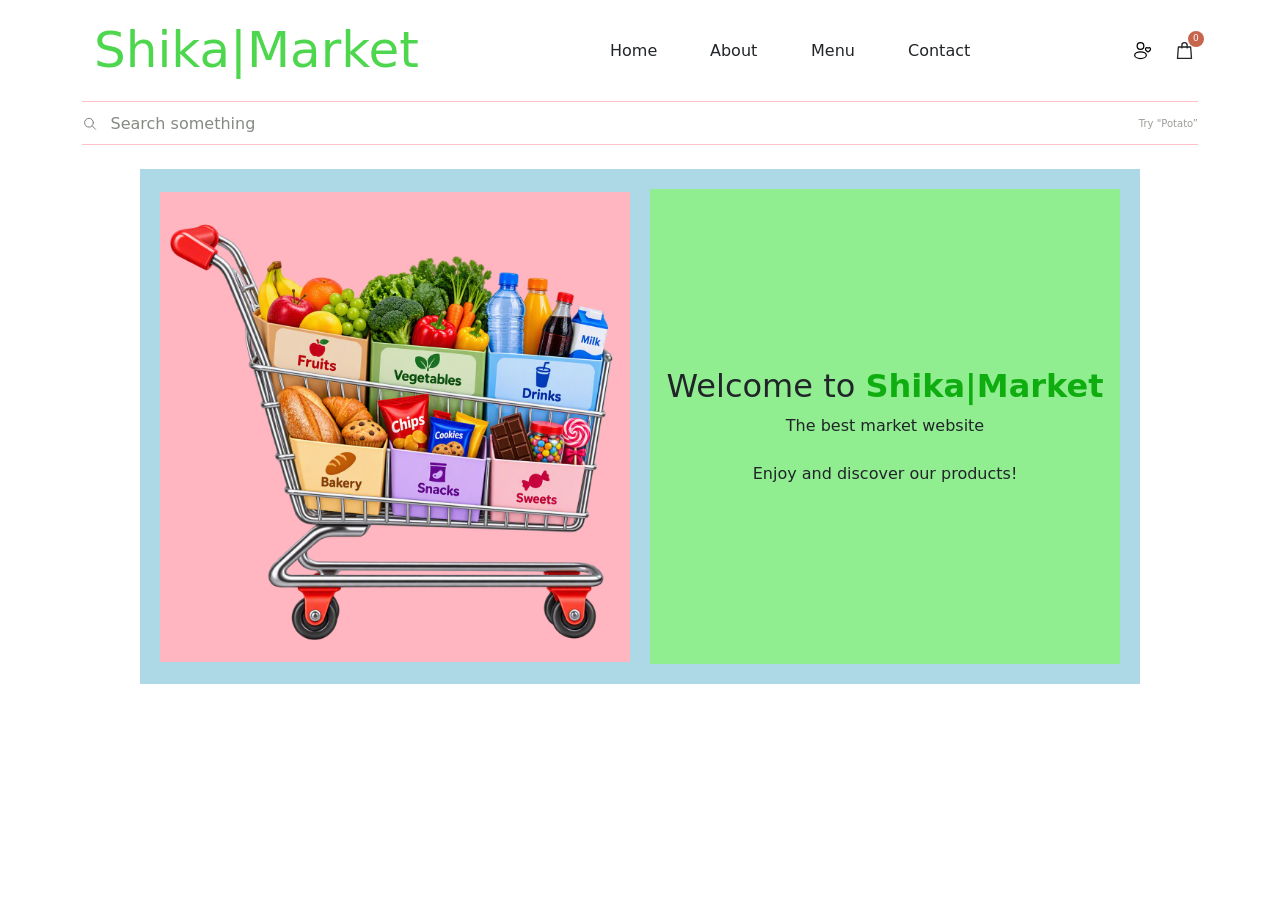
<file: index.html>
<!doctype html>
<html lang="en">
  <head>
    <meta charset="UTF-8" />
    <meta name="viewport" content="width=device-width, initial-scale=1.0" />
    <title>Shika|Market</title>
    <link rel="stylesheet" href="src/CSS/main.css" />
    <link
      href="https://cdn.jsdelivr.net/npm/bootstrap@5.3.8/dist/css/bootstrap.min.css"
      rel="stylesheet"
      integrity="sha384-sRIl4kxILFvY47J16cr9ZwB07vP4J8+LH7qKQnuqkuIAvNWLzeN8tE5YBujZqJLB"
      crossorigin="anonymous"
    />

  </head>
  <body>
    <head>
      <div class="container-xl">
        <nav
          class="navbar navbar-expand-lg site-nav"
          aria-label="Main navigation"
        >
          <a
            class="navbar-brand wordmark"
            href="index.html"
            aria-label=" Market home"
            ><spa class="container" style="font-size: 50px; color: rgb(78, 215, 78);">Shika|Market</spa   n></a
          >
          <button
            class="navbar-toggler"
            type="button"
            data-bs-toggle="collapse"
            data-bs-target="#mainNav"
            aria-controls="#mainNav"
            aria-expanded="false"
            aria-label="Toggle navigation"
          >
          <!-- aria-expaned="false" effect to three line -->
            <span class="navbar-toggler-icon"></span>
          </button>
          <div class="collapse navbar-collapse" id="mainNav">
            <ul class="navbar-nav mx-lg-auto nav-links">
              <li class="nav-item">
                <a class=" btn" href="index.html">Home</a>
              </li>
              <li class="nav-item">
                <a class=" btn" href="src/HTML/about.html">About</a>
              </li>
              <li class="nav-item">
                <a class="btn" href="src/HTML/menu.html">Menu</a>
              </li>
              <li class="nav-item">
                <a class="btn" href="src/HTML/contact.html">Contact</a>
              </li>
            </ul>
            <!-- User and cart -->
            <div class="nav-actions">
              
              <a
                class="icon-button account-link"
                href="src/HTML/user.html"
                aria-label="Your account"
              >
                <img src="src/img/user.svg" alt="">
              </a>
              <a
                class="bag-link"
                href="src/HTML/cart.html"
                aria-label="Shopping bag, 0 items"
              >
                <svg viewBox="0 0 24 24" aria-hidden="true">
                  <path d="M5 8h14l1 13H4L5 8Z"></path>
                  <path d="M9 9V6a3 3 0 0 1 6 0v3"></path>
                </svg>
                <span class="bag-count">0</span>
              </a>
            </div>
          </div>
        </nav>

        <form
          class="search-row"
          role="search"
          onsubmit="
            event.preventDefault(); //dont refresh the page
            document
              .getElementById('new-arrivals')
              .scrollIntoView({ behavior: 'smooth' });
          "
        >
          <label class="visually-hidden" for="marketSearch"
            >Search the shop</label
          >
          <svg viewBox="0 0 24 24" aria-hidden="true">
            <circle cx="10.8" cy="10.8" r="6.8"></circle>
            <path d="m16 16 5 5"></path>
          </svg>
          <input
            id="marketSearch"
            type="search"
            placeholder="Search something"
          />
          <span class="search-hint">Try "Potato”</span>
        </form>
      </div>
    </head>
    <br>
    <main class="container">
      <div class="home">
        <div class="image">
          <img src="src/img/homepage.png" alt="">
        </div>
        <div class="content">
          <h2>Welcome to <strong style="color: rgb(16, 173, 16);">Shika|Market</strong></h2>
          <span>The best market website</span><br>
          <span>Enjoy and discover our products!</span>
        </div>
      </div>
    </main>
  

    <script
      src="https://cdn.jsdelivr.net/npm/bootstrap@5.3.8/dist/js/bootstrap.bundle.min.js"
      integrity="sha384-FKyoEForCGlyvwx9Hj09JcYn3nv7wiPVlz7YYwJrWVcXK/BmnVDxM+D2scQbITxI"
      crossorigin="anonymous"
    ></script>
  </body>
</html>
</file>
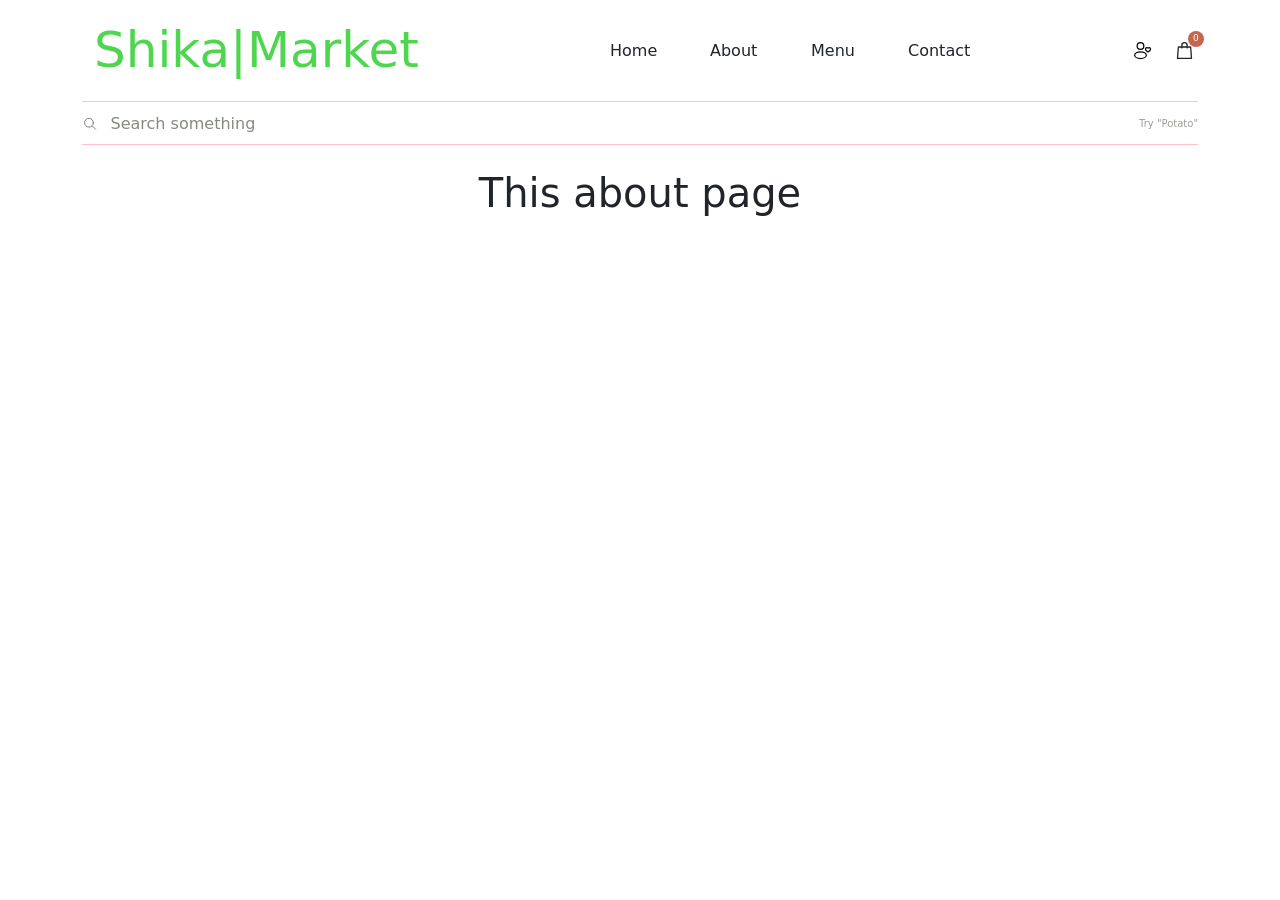
<file: src/HTML/about.html>
<!doctype html>
<html lang="en">
  <head>
    <meta charset="UTF-8" />
    <meta name="viewport" content="width=device-width, initial-scale=1.0" />
    <title>Shika|Market</title>
    <link rel="stylesheet" href="../CSS/about.css" />
    <link
      href="https://cdn.jsdelivr.net/npm/bootstrap@5.3.8/dist/css/bootstrap.min.css"
      rel="stylesheet"
      integrity="sha384-sRIl4kxILFvY47J16cr9ZwB07vP4J8+LH7qKQnuqkuIAvNWLzeN8tE5YBujZqJLB"
      crossorigin="anonymous"
    />

  </head>
  <body>
    <head>
      <div class="container-xl">
        <nav
          class="navbar navbar-expand-lg site-nav"
          aria-label="Main navigation"
        >
          <a
            class="navbar-brand wordmark"
            href="../../index.html"
            aria-label="Market home"
          >
            <span class="container" style="font-size: 50px; color: rgb(78, 215, 78);">Shika|Market</span>
          </a>
          <button
            class="navbar-toggler"
            type="button"
            data-bs-toggle="collapse"
            data-bs-target="#mainNav"
            aria-controls="#mainNav"
            aria-expanded="false"
            aria-label="Toggle navigation"
          >
          <!-- aria-expaned="false" effect to three line -->
            <span class="navbar-toggler-icon"></span>
          </button>
          <div class="collapse navbar-collapse" id="mainNav">
            <ul class="navbar-nav mx-lg-auto nav-links">
              <li class="nav-item">
                <a class=" btn" href="../../index.html">Home</a>
              </li>
              <li class="nav-item">
                <a class=" btn" href="">About</a>
              </li>
              <li class="nav-item">
                <a class="btn" href="../HTML/menu.html">Menu</a>
              </li>
              <li class="nav-item">
                <a class="btn" href="../HTML/contact.html">Contact</a>
              </li>
            </ul>
            <!-- User and cart -->
            <div class="nav-actions">
              
              <a
                class="icon-button account-link"
                href="../HTML/user.html"
                aria-label="Your account"
              >
                <img src="../img/user.svg" alt="">
              </a>
              <a
                class="bag-link"
                href="../HTML/cart.html"
                aria-label="Shopping bag, 0 items"
              >
                <svg viewBox="0 0 24 24" aria-hidden="true">
                  <path d="M5 8h14l1 13H4L5 8Z"></path>
                  <path d="M9 9V6a3 3 0 0 1 6 0v3"></path>
                </svg>
                <span class="bag-count">0</span>
              </a>
            </div>
          </div>
        </nav>

        <form
          class="search-row"
          role="search"
          onsubmit="
            event.preventDefault(); //dont refresh the page
            document
              .getElementById('new-arrivals')
              .scrollIntoView({ behavior: 'smooth' });
          "
        >
          <label class="visually-hidden" for="marketSearch"
            >Search the shop</label
          >
          <svg viewBox="0 0 24 24" aria-hidden="true">
            <circle cx="10.8" cy="10.8" r="6.8"></circle>
            <path d="m16 16 5 5"></path>
          </svg>
          <input
            id="marketSearch"
            type="search"
            placeholder="Search something"
          />
          <span class="search-hint">Try "Potato"</span>
        </form>
      </div>
    </head>
    <br>
    <main class="container">
      <center>
        <h1>This about page</h1>
      </center>
    </main>
  

    <script
      src="https://cdn.jsdelivr.net/npm/bootstrap@5.3.8/dist/js/bootstrap.bundle.min.js"
      integrity="sha384-FKyoEForCGlyvwx9Hj09JcYn3nv7wiPVlz7YYwJrWVcXK/BmnVDxM+D2scQbITxI"
      crossorigin="anonymous"
    ></script>
  </body>
</html>
</file>
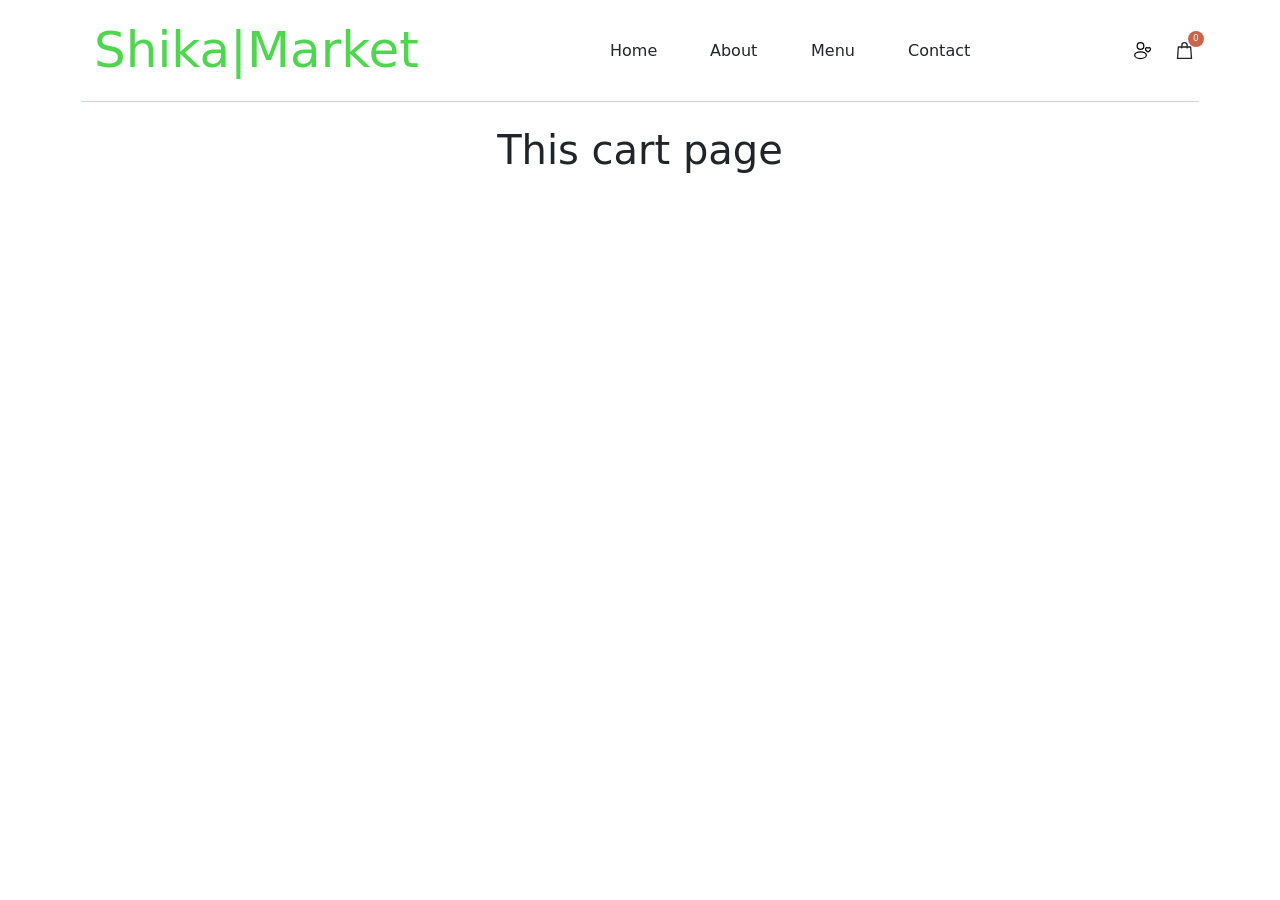
<file: src/HTML/cart.html>
<!doctype html>
<html lang="en">
  <head>
    <meta charset="UTF-8" />
    <meta name="viewport" content="width=device-width, initial-scale=1.0" />
    <title>Shika|Market</title>
    <link rel="stylesheet" href="../CSS/cart.css" />
    <link
      href="https://cdn.jsdelivr.net/npm/bootstrap@5.3.8/dist/css/bootstrap.min.css"
      rel="stylesheet"
      integrity="sha384-sRIl4kxILFvY47J16cr9ZwB07vP4J8+LH7qKQnuqkuIAvNWLzeN8tE5YBujZqJLB"
      crossorigin="anonymous"
    />

  </head>
  <body>
    <head>
      <div class="container-xl">
        <nav
          class="navbar navbar-expand-lg site-nav"
          aria-label="Main navigation"
        >
          <a
            class="navbar-brand wordmark"
            href="../../index.html"
            aria-label="Market home"
          >
            <span class="container" style="font-size: 50px; color: rgb(78, 215, 78);">Shika|Market</span>
          </a>
          <button
            class="navbar-toggler"
            type="button"
            data-bs-toggle="collapse"
            data-bs-target="#mainNav"
            aria-controls="#mainNav"
            aria-expanded="false"
            aria-label="Toggle navigation"
          >
          <!-- aria-expaned="false" effect to three line -->
            <span class="navbar-toggler-icon"></span>
          </button>
          <div class="collapse navbar-collapse" id="mainNav">
            <ul class="navbar-nav mx-lg-auto nav-links">
              <li class="nav-item">
                <a class=" btn" href="../../index.html">Home</a>
              </li>
              <li class="nav-item">
                <a class=" btn" href="../HTML/about.html">About</a>
              </li>
              <li class="nav-item">
                <a class="btn" href="../HTML/menu.html">Menu</a>
              </li>
              <li class="nav-item">
                <a class="btn" href="../HTML/contact.html">Contact</a>
              </li>
            </ul>
            <!-- User and cart -->
            <div class="nav-actions">
              
              <a
                class="icon-button account-link"
                href="../HTML/user.html"
                aria-label="Your account"
              >
                <img src="../img/user.svg" alt="">
              </a>
              <a
                class="bag-link"
                href="#new-arrivals"
                aria-label="Shopping bag, 0 items"
              >
                <svg viewBox="0 0 24 24" aria-hidden="true">
                  <path d="M5 8h14l1 13H4L5 8Z"></path>
                  <path d="M9 9V6a3 3 0 0 1 6 0v3"></path>
                </svg>
                <span class="bag-count">0</span>
              </a>
            </div>
          </div>
        </nav>

        
      </div>
    </head>
    <br>
    <main class="container">
      <center>
        <h1>This cart page</h1>
      </center>
    </main>
  

    <script
      src="https://cdn.jsdelivr.net/npm/bootstrap@5.3.8/dist/js/bootstrap.bundle.min.js"
      integrity="sha384-FKyoEForCGlyvwx9Hj09JcYn3nv7wiPVlz7YYwJrWVcXK/BmnVDxM+D2scQbITxI"
      crossorigin="anonymous"
    ></script>
  </body>
</html>
</file>
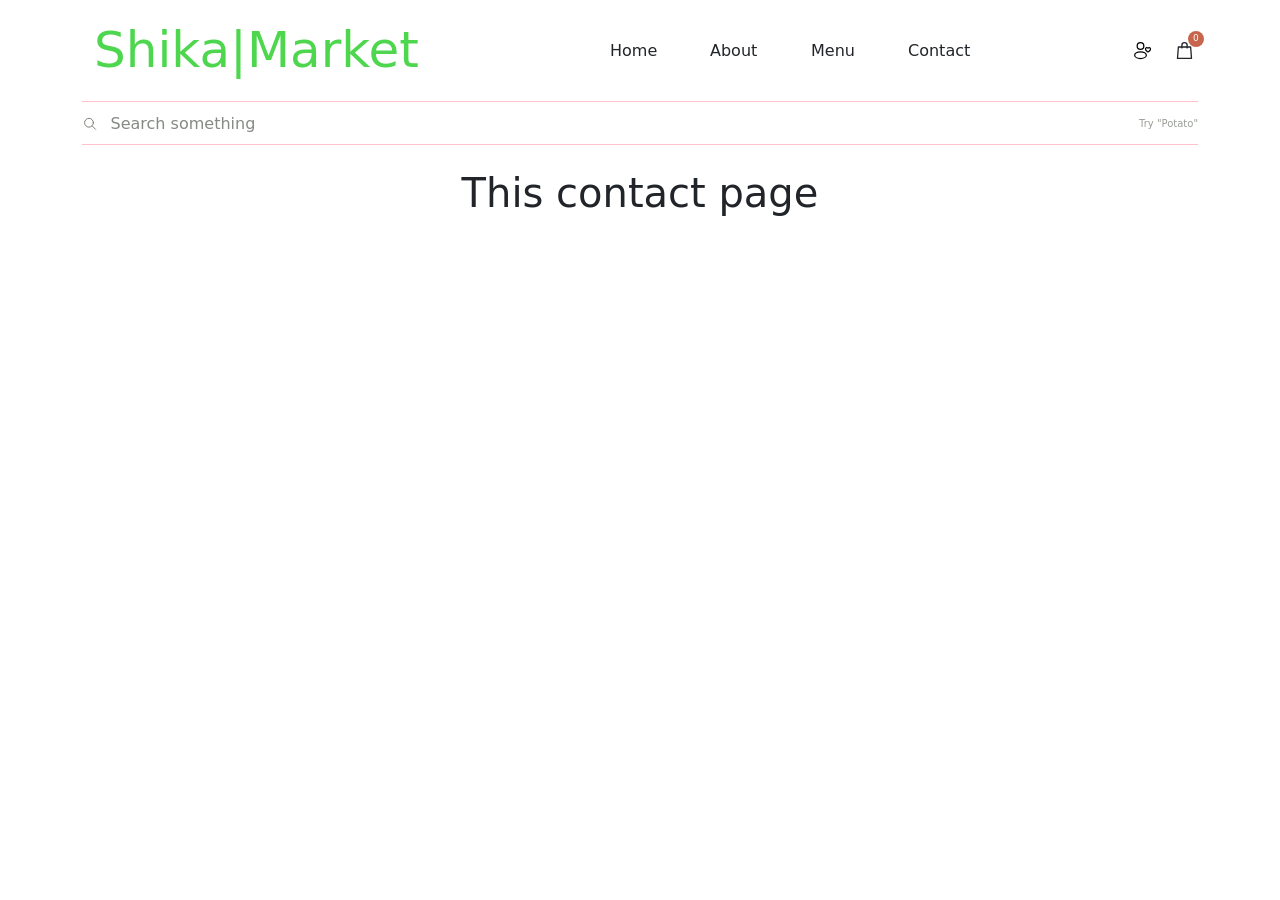
<file: src/HTML/contact.html>
<!doctype html>
<html lang="en">
  <head>
    <meta charset="UTF-8" />
    <meta name="viewport" content="width=device-width, initial-scale=1.0" />
    <title>Shika|Market</title>
    <link rel="stylesheet" href="../CSS/contact.css" />
    <link
      href="https://cdn.jsdelivr.net/npm/bootstrap@5.3.8/dist/css/bootstrap.min.css"
      rel="stylesheet"
      integrity="sha384-sRIl4kxILFvY47J16cr9ZwB07vP4J8+LH7qKQnuqkuIAvNWLzeN8tE5YBujZqJLB"
      crossorigin="anonymous"
    />

  </head>
  <body>
    <head>
      <div class="container-xl">
        <nav
          class="navbar navbar-expand-lg site-nav"
          aria-label="Main navigation"
        >
          <a
            class="navbar-brand wordmark"
            href="../../index.html"
            aria-label="Market home"
          >
            <span class="container" style="font-size: 50px; color: rgb(78, 215, 78);">Shika|Market</span>
          </a>
          <button
            class="navbar-toggler"
            type="button"
            data-bs-toggle="collapse"
            data-bs-target="#mainNav"
            aria-controls="#mainNav"
            aria-expanded="false"
            aria-label="Toggle navigation"
          >
          <!-- aria-expaned="false" effect to three line -->
            <span class="navbar-toggler-icon"></span>
          </button>
          <div class="collapse navbar-collapse" id="mainNav">
            <ul class="navbar-nav mx-lg-auto nav-links">
              <li class="nav-item">
                <a class=" btn" href="../../index.html">Home</a>
              </li>
              <li class="nav-item">
                <a class=" btn" href="../HTML/about.html">About</a>
              </li>
              <li class="nav-item">
                <a class="btn" href="../HTML/menu.html">Menu</a>
              </li>
              <li class="nav-item">
                <a class="btn" href="">Contact</a>
              </li>
            </ul>
            <!-- User and cart -->
            <div class="nav-actions">
              
              <a
                class="icon-button account-link"
                href="../HTML/user.html"
                aria-label="Your account"
              >
                <img src="../img/user.svg" alt="">
              </a>
              <a
                class="bag-link"
                href="../HTML/cart.html"
                aria-label="Shopping bag, 0 items"
              >
                <svg viewBox="0 0 24 24" aria-hidden="true">
                  <path d="M5 8h14l1 13H4L5 8Z"></path>
                  <path d="M9 9V6a3 3 0 0 1 6 0v3"></path>
                </svg>
                <span class="bag-count">0</span>
              </a>
            </div>
          </div>
        </nav>

        <form
          class="search-row"
          role="search"
          onsubmit="
            event.preventDefault(); //dont refresh the page
            document
              .getElementById('new-arrivals')
              .scrollIntoView({ behavior: 'smooth' });
          "
        >
          <label class="visually-hidden" for="marketSearch"
            >Search the shop</label
          >
          <svg viewBox="0 0 24 24" aria-hidden="true">
            <circle cx="10.8" cy="10.8" r="6.8"></circle>
            <path d="m16 16 5 5"></path>
          </svg>
          <input
            id="marketSearch"
            type="search"
            placeholder="Search something"
          />
          <span class="search-hint">Try "Potato"</span>
        </form>
      </div>
    </head>
    <br>
    <main class="container">
      <center>
        <h1>This contact page</h1>
      </center>
    </main>
  

    <script
      src="https://cdn.jsdelivr.net/npm/bootstrap@5.3.8/dist/js/bootstrap.bundle.min.js"
      integrity="sha384-FKyoEForCGlyvwx9Hj09JcYn3nv7wiPVlz7YYwJrWVcXK/BmnVDxM+D2scQbITxI"
      crossorigin="anonymous"
    ></script>
  </body>
</html>
</file>
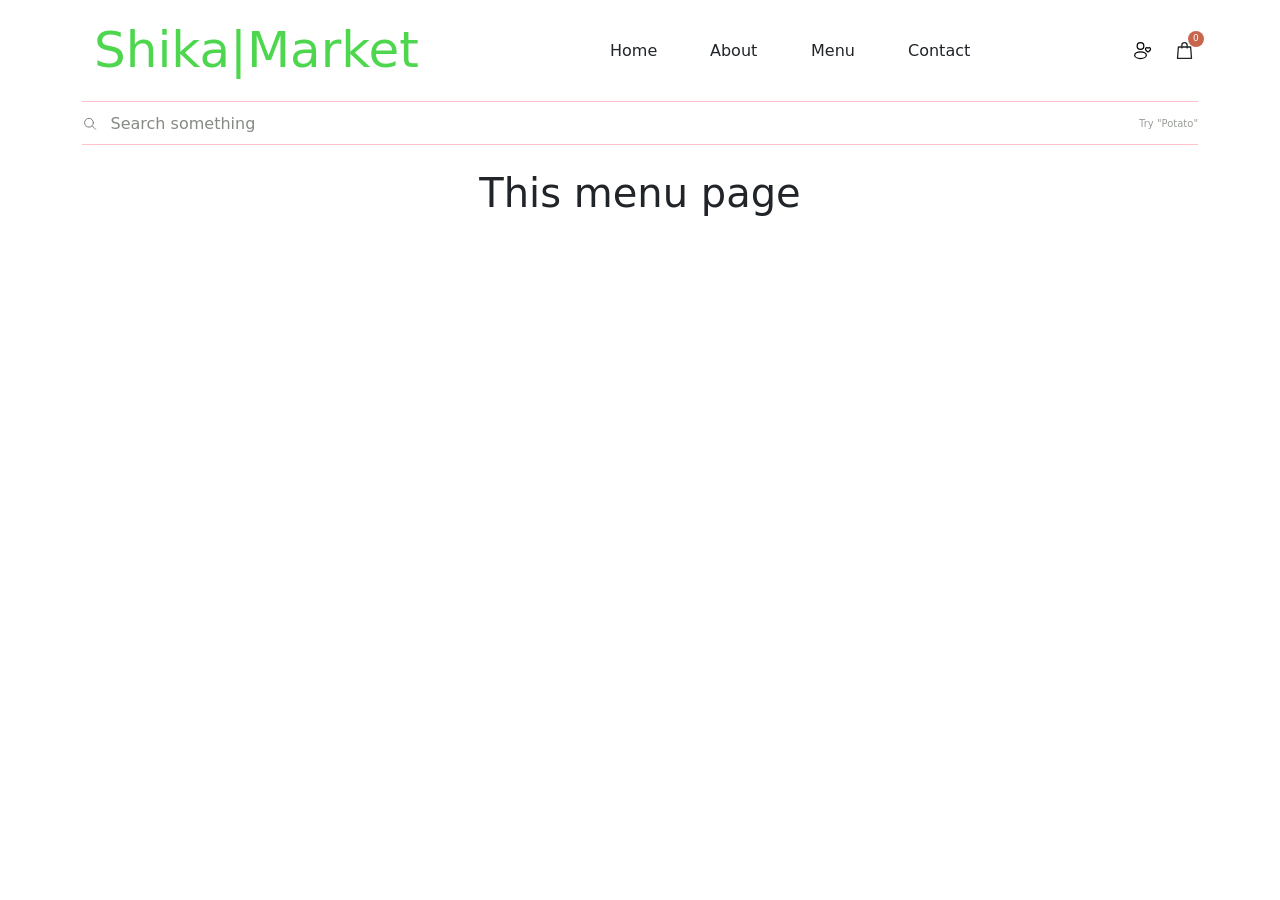
<file: src/HTML/menu.html>
<!doctype html>
<html lang="en">
  <head>
    <meta charset="UTF-8" />
    <meta name="viewport" content="width=device-width, initial-scale=1.0" />
    <title>Shika|Market</title>
    <link rel="stylesheet" href="../CSS/menu.css" />
    <link
      href="https://cdn.jsdelivr.net/npm/bootstrap@5.3.8/dist/css/bootstrap.min.css"
      rel="stylesheet"
      integrity="sha384-sRIl4kxILFvY47J16cr9ZwB07vP4J8+LH7qKQnuqkuIAvNWLzeN8tE5YBujZqJLB"
      crossorigin="anonymous"
    />

  </head>
  <body>
    <head>
      <div class="container-xl">
        <nav
          class="navbar navbar-expand-lg site-nav"
          aria-label="Main navigation"
        >
          <a
            class="navbar-brand wordmark"
            href="../../index.html"
            aria-label="Market home"
          >
            <span class="container" style="font-size: 50px; color: rgb(78, 215, 78);">Shika|Market</span>
          </a>
          <button
            class="navbar-toggler"
            type="button"
            data-bs-toggle="collapse"
            data-bs-target="#mainNav"
            aria-controls="#mainNav"
            aria-expanded="false"
            aria-label="Toggle navigation"
          >
          <!-- aria-expaned="false" effect to three line -->
            <span class="navbar-toggler-icon"></span>
          </button>
          <div class="collapse navbar-collapse" id="mainNav">
            <ul class="navbar-nav mx-lg-auto nav-links">
              <li class="nav-item">
                <a class=" btn" href="../../index.html">Home</a>
              </li>
              <li class="nav-item">
                <a class=" btn" href="../HTML/about.html">About</a>
              </li>
              <li class="nav-item">
                <a class="btn" href="">Menu</a>
              </li>
              <li class="nav-item">
                <a class="btn" href="../HTML/contact.html">Contact</a>
              </li>
            </ul>
            <!-- User and cart -->
            <div class="nav-actions">
              
              <a
                class="icon-button account-link"
                href="../HTML/user.html"
                aria-label="Your account"
              >
                <img src="../img/user.svg" alt="">
              </a>
              <a
                class="bag-link"
                href="../HTML/cart.html"
                aria-label="Shopping bag, 0 items"
              >
                <svg viewBox="0 0 24 24" aria-hidden="true">
                  <path d="M5 8h14l1 13H4L5 8Z"></path>
                  <path d="M9 9V6a3 3 0 0 1 6 0v3"></path>
                </svg>
                <span class="bag-count">0</span>
              </a>
            </div>
          </div>
        </nav>

        <form
          class="search-row"
          role="search"
          onsubmit="
            event.preventDefault(); //dont refresh the page
            document
              .getElementById('new-arrivals')
              .scrollIntoView({ behavior: 'smooth' });
          "
        >
          <label class="visually-hidden" for="marketSearch"
            >Search the shop</label
          >
          <svg viewBox="0 0 24 24" aria-hidden="true">
            <circle cx="10.8" cy="10.8" r="6.8"></circle>
            <path d="m16 16 5 5"></path>
          </svg>
          <input
            id="marketSearch"
            type="search"
            placeholder="Search something"
          />
          <span class="search-hint">Try "Potato"</span>
        </form>
      </div>
    </head>
    <br>
    <main class="container">
      <center>
        <h1>This menu page</h1>
      </center>
    </main>
  

    <script
      src="https://cdn.jsdelivr.net/npm/bootstrap@5.3.8/dist/js/bootstrap.bundle.min.js"
      integrity="sha384-FKyoEForCGlyvwx9Hj09JcYn3nv7wiPVlz7YYwJrWVcXK/BmnVDxM+D2scQbITxI"
      crossorigin="anonymous"
    ></script>
  </body>
</html>
</file>
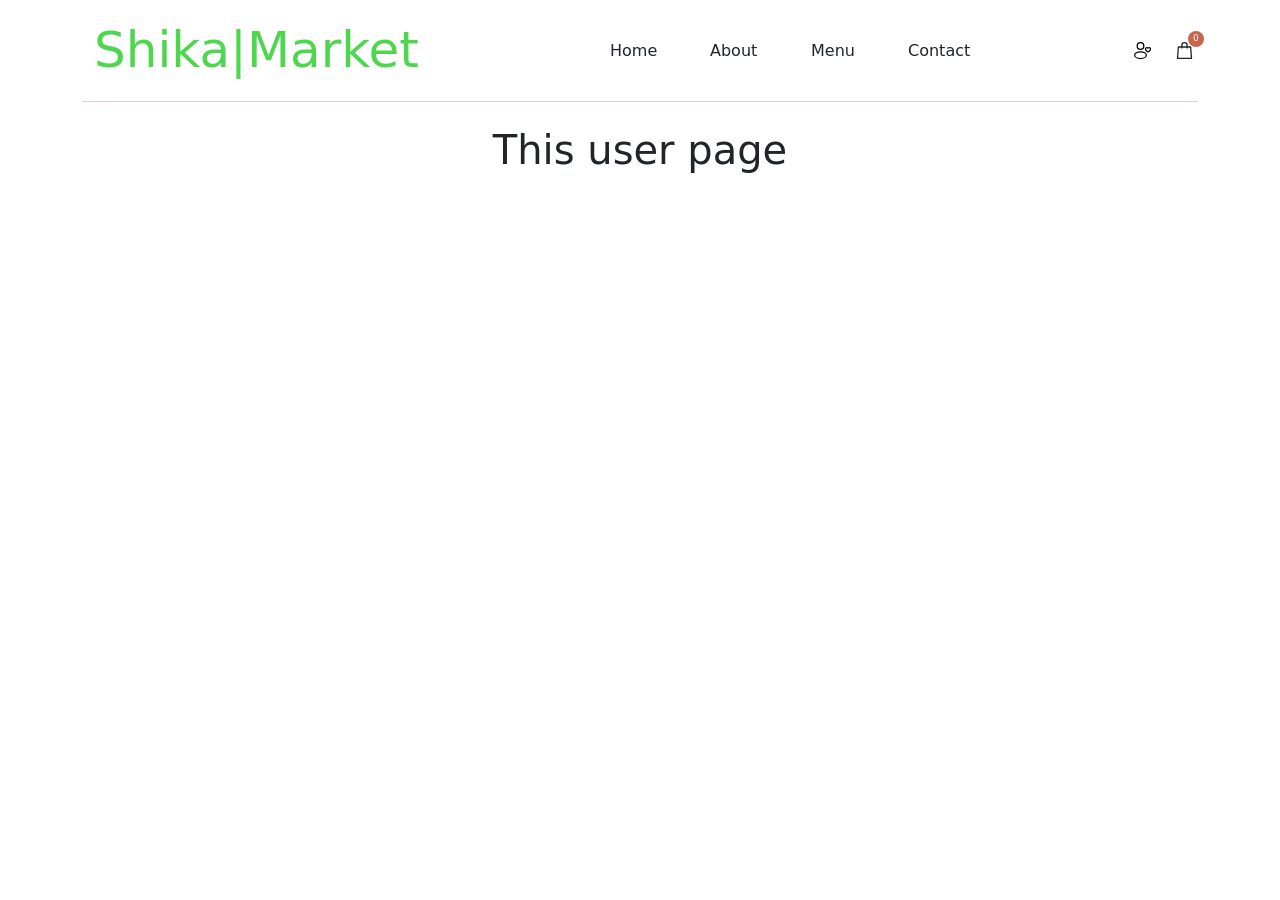
<file: src/HTML/user.html>
<!doctype html>
<html lang="en">
  <head>
    <meta charset="UTF-8" />
    <meta name="viewport" content="width=device-width, initial-scale=1.0" />
    <title>Shika|Market</title>
    <link rel="stylesheet" href="../CSS/user.css" />
    <link
      href="https://cdn.jsdelivr.net/npm/bootstrap@5.3.8/dist/css/bootstrap.min.css"
      rel="stylesheet"
      integrity="sha384-sRIl4kxILFvY47J16cr9ZwB07vP4J8+LH7qKQnuqkuIAvNWLzeN8tE5YBujZqJLB"
      crossorigin="anonymous"
    />

  </head>
  <body>
    <head>
      <div class="container-xl">
        <nav
          class="navbar navbar-expand-lg site-nav"
          aria-label="Main navigation"
        >
          <a
            class="navbar-brand wordmark"
            href="../../index.html"
            aria-label="Market home"
          >
            <span class="container" style="font-size: 50px; color: rgb(78, 215, 78);">Shika|Market</span>
          </a>
          <button
            class="navbar-toggler"
            type="button"
            data-bs-toggle="collapse"
            data-bs-target="#mainNav"
            aria-controls="#mainNav"
            aria-expanded="false"
            aria-label="Toggle navigation"
          >
          <!-- aria-expaned="false" effect to three line -->
            <span class="navbar-toggler-icon"></span>
          </button>
          <div class="collapse navbar-collapse" id="mainNav">
            <ul class="navbar-nav mx-lg-auto nav-links">
              <li class="nav-item">
                <a class=" btn" href="../../index.html">Home</a>
              </li>
              <li class="nav-item">
                <a class=" btn" href="../HTML/about.html">About</a>
              </li>
              <li class="nav-item">
                <a class="btn" href="../HTML/menu.html">Menu</a>
              </li>
              <li class="nav-item">
                <a class="btn" href="../HTML/contact.html">Contact</a>
              </li>
            </ul>
            <!-- User and cart -->
            <div class="nav-actions">
              
              <a
                class="icon-button account-link"
                href="#story"
                aria-label="Your account"
              >
                <img src="../img/user.svg" alt="">
              </a>
              <a
                class="bag-link"
                href="../HTML/cart.html"
                aria-label="Shopping bag, 0 items"
              >
                <svg viewBox="0 0 24 24" aria-hidden="true">
                  <path d="M5 8h14l1 13H4L5 8Z"></path>
                  <path d="M9 9V6a3 3 0 0 1 6 0v3"></path>
                </svg>
                <span class="bag-count">0</span>
              </a>
            </div>
          </div>
        </nav>

        
      </div>
    </head>
    <br>
    <main class="container">
      <center>
        <h1>This user page</h1>
      </center>
    </main>
  

    <script
      src="https://cdn.jsdelivr.net/npm/bootstrap@5.3.8/dist/js/bootstrap.bundle.min.js"
      integrity="sha384-FKyoEForCGlyvwx9Hj09JcYn3nv7wiPVlz7YYwJrWVcXK/BmnVDxM+D2scQbITxI"
      crossorigin="anonymous"
    ></script>
  </body>
</html>
</file>
<file: src/CSS/main.css>
:root {
  --coral: #c7654d;
  --line: pink;
}

* {
  box-sizing: border-box;
}
html {
  scroll-behavior: smooth;
}
body {
  color: var(--ink);
  font-family: var(--sans);
  -webkit-font-smoothing: antialiased;
}
a {
  color: inherit;
  text-decoration: none;
}
.container-xl {
  max-width: 1320px;
}

.site-nav {
  min-height: 82px;
  padding: 16px 0 12px;
  border-bottom: 1px solid var(--line);
}

.nav-links {
  gap: 27px;
}
.nav-links,
.nav-item,
.btn:hover {
  transform: scale(1.15);
  transition: 0.2s ease;
  color: rgb(87, 206, 87);
}
.nav-links,
.nav-item,
.btn:active {
  transform: scaleZ(2.1);
  transition: 0.2s ease;
  color: rgb(87, 206, 87);
}

.nav-actions {
  display: flex;
  align-items: center;
  gap: 19px;
}
.account-link img {
  width: 20px;
  height: 20px;
  transition: transform 200ms ease, filter 200ms ease;
}
.account-link:hover img {
  transform: scale(1.15);
  filter: brightness(0) saturate(100%) invert(69%) sepia(39%) saturate(732%) hue-rotate(69deg) brightness(91%) contrast(88%);
}
.icon-button,
.bag-link {
  display: inline-flex;
  align-items: center;
  justify-content: center;
  padding: 0;
  border: 0;
  background: transparent;
  color: var(--ink);
}
.icon-button svg,
.bag-link svg,
.search-row > svg {
  width: 20px;
  height: 20px;
  fill: none;
  stroke: currentColor;
  stroke-width: 1.5;
  stroke-linecap: round;
  stroke-linejoin: round;
}
.bag-link {
  position: relative;
  width: 26px;
  height: 28px;
}
.bag-link:hover {
  transform: scale(1.1);
  transition: 0.2s ease;
  color: rgb(87, 206, 87);
}
.bag-link svg {
  width: 21px;
  height: 21px;
}
.bag-count {
  position: absolute;
  top: -6px;
  right: -6px;
  width: 16px;
  height: 16px;
  display: grid;
  place-items: center;
  border-radius: 50%;
  background: var(--coral);
  color: #fff;
  font-size: 9px;
}
.site-nav .navbar-toggler {
  border: 0;
  padding: 5px;
  box-shadow: none;
  transition: transform 180ms ease;
}
.site-nav .navbar-toggler-icon {
  transition: transform 250ms ease;
}
.site-nav .navbar-toggler[aria-expanded="true"] .navbar-toggler-icon {
  transform: rotate(90deg);
}
.search-row {
  height: 43px;
  display: flex;
  align-items: center;
  gap: 11px;
  border-bottom: 1px solid var(--line);
  color: #777d76;
}
.search-row > svg {
  width: 17px;
  height: 17px;
}
.search-row input {
  width: 100%;
  height: 100%;
  border: 0;
  outline: 0;
  background: transparent;
  color: #777d76;
  font: 12px var(--sans);
}
.search-row input::placeholder {
  color: #858a82;
}
.search-hint {
  flex: 0 0 auto;
  color: #9a9e97;
  font-size: 10px;
}


.home{
  width: 1000px;
  margin: auto;
  display: flex;
  align-items: center;
  gap: 20px;
  background-color: lightblue;
  padding: 20px;
}
.home .image img{
  width: 500px;
  max-width: 100%;
  height: auto;
  display: block;

}
.home .image{
  background-color: lightpink;
  flex: 1;
  padding: 5px;
}
.home .content{
  padding: 5px;
  flex:1;
  width: 100%;
  background-color: lightgreen;
  min-height: 475px;
  display: flex;
  flex-direction: column;
  justify-content: center;
  align-items: center;;
  text-align: center;
}



@media (max-width: 991.98px) {
  .site-nav {
    min-height: 70px;
  }
  .site-nav .navbar-collapse {
    padding: 12px 0 3px;
  }
  .site-nav .navbar-collapse.collapsing {
    transition: height 400ms ease-in-out;
  }
  .nav-links {
    gap: 0;
  }
  .nav-actions {
    padding: 12px 0 5px;
  }
 
}

@media (max-width: 768px) {
  .container-xl {
    padding-right: 22px;
    padding-left: 22px;
  }
  .site-nav {
    min-height: 64px;
  }
  .wordmark {
    font-size: 27px;
  }
  .search-row {
    height: 40px;
  }
  .search-hint {
    display: none;
  }
  .home{
    width: 100%;
    flex-direction: column;
  }
  .home .image,
  .home .content{
    width: 100%;
  }
  .home .image img{
    width: 250px;
    margin: 0 auto;
    font-size: 16px;
  }
  .home .content{
    min-height: 200px;
  }
  
}

@media (max-width: 380px) {
  .container-xl {
    padding-right: 17px;
    padding-left: 17px;
  }
  
}
</file>
<file: src/CSS/about.css>
:root {
  --coral: #c7654d;
  --line: pink;
}

* {
  box-sizing: border-box;
}
html {
  scroll-behavior: smooth;
}
body {
  color: var(--ink);
  font-family: var(--sans);
  -webkit-font-smoothing: antialiased;
}
a {
  color: inherit;
  text-decoration: none;
}
.container-xl {
  max-width: 1320px;
}

.site-nav {
  min-height: 82px;
  padding: 16px 0 12px;
  border-bottom: 1px solid var(--line);
}

.nav-links {
  gap: 27px;
}
.nav-links,
.nav-item,
.btn:hover {
  transform: scale(1.15);
  transition: 0.2s ease;
  color: rgb(87, 206, 87);
}
.nav-links,
.nav-item,
.btn:active {
  transform: scaleZ(2.1);
  transition: 0.2s ease;
  color: rgb(87, 206, 87);
}

.nav-actions {
  display: flex;
  align-items: center;
  gap: 19px;
}
.account-link img {
  width: 20px;
  height: 20px;
  transition: transform 200ms ease, filter 200ms ease;
}
.account-link:hover img {
  transform: scale(1.15);
  filter: brightness(0) saturate(100%) invert(69%) sepia(39%) saturate(732%) hue-rotate(69deg) brightness(91%) contrast(88%);
}
.icon-button,
.bag-link {
  display: inline-flex;
  align-items: center;
  justify-content: center;
  padding: 0;
  border: 0;
  background: transparent;
  color: var(--ink);
}
.icon-button svg,
.bag-link svg,
.search-row > svg {
  width: 20px;
  height: 20px;
  fill: none;
  stroke: currentColor;
  stroke-width: 1.5;
  stroke-linecap: round;
  stroke-linejoin: round;
}
.bag-link {
  position: relative;
  width: 26px;
  height: 28px;
}
.bag-link:hover {
  transform: scale(1.1);
  transition: 0.2s ease;
  color: rgb(87, 206, 87);
}
.bag-link svg {
  width: 21px;
  height: 21px;
}
.bag-count {
  position: absolute;
  top: -6px;
  right: -6px;
  width: 16px;
  height: 16px;
  display: grid;
  place-items: center;
  border-radius: 50%;
  background: var(--coral);
  color: #fff;
  font-size: 9px;
}
.site-nav .navbar-toggler {
  border: 0;
  padding: 5px;
  box-shadow: none;
  transition: transform 180ms ease;
}
.site-nav .navbar-toggler-icon {
  transition: transform 250ms ease;
}
.site-nav .navbar-toggler[aria-expanded="true"] .navbar-toggler-icon {
  transform: rotate(90deg);
}
.search-row {
  height: 43px;
  display: flex;
  align-items: center;
  gap: 11px;
  border-bottom: 1px solid var(--line);
  color: #777d76;
}
.search-row > svg {
  width: 17px;
  height: 17px;
}
.search-row input {
  width: 100%;
  height: 100%;
  border: 0;
  outline: 0;
  background: transparent;
  color: #777d76;
  font: 12px var(--sans);
}
.search-row input::placeholder {
  color: #858a82;
}
.search-hint {
  flex: 0 0 auto;
  color: #9a9e97;
  font-size: 10px;
}





@media (max-width: 991.98px) {
  .site-nav {
    min-height: 70px;
  }
  .site-nav .navbar-collapse {
    padding: 12px 0 3px;
  }
  .site-nav .navbar-collapse.collapsing {
    transition: height 400ms ease-in-out;
  }
  .nav-links {
    gap: 0;
  }
  .nav-actions {
    padding: 12px 0 5px;
  }
 
}

@media (max-width: 767.98px) {
  .container-xl {
    padding-right: 22px;
    padding-left: 22px;
  }
  .site-nav {
    min-height: 64px;
  }
  .wordmark {
    font-size: 27px;
  }
  .search-row {
    height: 40px;
  }
  .search-hint {
    display: none;
  }
  
}

@media (max-width: 380px) {
  .container-xl {
    padding-right: 17px;
    padding-left: 17px;
  }
  
}
</file>
<file: src/CSS/cart.css>
:root {
  --coral: #c7654d;
  --line: pink;
}

* {
  box-sizing: border-box;
}
html {
  scroll-behavior: smooth;
}
body {
  color: var(--ink);
  font-family: var(--sans);
  -webkit-font-smoothing: antialiased;
}
a {
  color: inherit;
  text-decoration: none;
}
.container-xl {
  max-width: 1320px;
}

.site-nav {
  min-height: 82px;
  padding: 16px 0 12px;
  border-bottom: 1px solid var(--line);
}

.nav-links {
  gap: 27px;
}
.nav-links,
.nav-item,
.btn:hover {
  transform: scale(1.15);
  transition: 0.2s ease;
  color: rgb(87, 206, 87);
}
.nav-links,
.nav-item,
.btn:active {
  transform: scaleZ(2.1);
  transition: 0.2s ease;
  color: rgb(87, 206, 87);
}

.nav-actions {
  display: flex;
  align-items: center;
  gap: 19px;
}
.account-link img {
  width: 20px;
  height: 20px;
  transition: transform 200ms ease, filter 200ms ease;
}
.account-link:hover img {
  transform: scale(1.15);
  filter: brightness(0) saturate(100%) invert(69%) sepia(39%) saturate(732%) hue-rotate(69deg) brightness(91%) contrast(88%);
}
.icon-button,
.bag-link {
  display: inline-flex;
  align-items: center;
  justify-content: center;
  padding: 0;
  border: 0;
  background: transparent;
  color: var(--ink);
}
.icon-button svg,
.bag-link svg,
.search-row > svg {
  width: 20px;
  height: 20px;
  fill: none;
  stroke: currentColor;
  stroke-width: 1.5;
  stroke-linecap: round;
  stroke-linejoin: round;
}
.bag-link {
  position: relative;
  width: 26px;
  height: 28px;
}
.bag-link:hover {
  transform: scale(1.1);
  transition: 0.2s ease;
  color: rgb(87, 206, 87);
}
.bag-link svg {
  width: 21px;
  height: 21px;
}
.bag-count {
  position: absolute;
  top: -6px;
  right: -6px;
  width: 16px;
  height: 16px;
  display: grid;
  place-items: center;
  border-radius: 50%;
  background: var(--coral);
  color: #fff;
  font-size: 9px;
}
.site-nav .navbar-toggler {
  border: 0;
  padding: 5px;
  box-shadow: none;
  transition: transform 180ms ease;
}
.site-nav .navbar-toggler-icon {
  transition: transform 250ms ease;
}
.site-nav .navbar-toggler[aria-expanded="true"] .navbar-toggler-icon {
  transform: rotate(90deg);
}
.search-row {
  height: 43px;
  display: flex;
  align-items: center;
  gap: 11px;
  border-bottom: 1px solid var(--line);
  color: #777d76;
}
.search-row > svg {
  width: 17px;
  height: 17px;
}
.search-row input {
  width: 100%;
  height: 100%;
  border: 0;
  outline: 0;
  background: transparent;
  color: #777d76;
  font: 12px var(--sans);
}
.search-row input::placeholder {
  color: #858a82;
}
.search-hint {
  flex: 0 0 auto;
  color: #9a9e97;
  font-size: 10px;
}





@media (max-width: 991.98px) {
  .site-nav {
    min-height: 70px;
  }
  .site-nav .navbar-collapse {
    padding: 12px 0 3px;
  }
  .site-nav .navbar-collapse.collapsing {
    transition: height 400ms ease-in-out;
  }
  .nav-links {
    gap: 0;
  }
  .nav-actions {
    padding: 12px 0 5px;
  }
 
}

@media (max-width: 767.98px) {
  .container-xl {
    padding-right: 22px;
    padding-left: 22px;
  }
  .site-nav {
    min-height: 64px;
  }
  .wordmark {
    font-size: 27px;
  }
  .search-row {
    height: 40px;
  }
  .search-hint {
    display: none;
  }
  
}

@media (max-width: 380px) {
  .container-xl {
    padding-right: 17px;
    padding-left: 17px;
  }
  
}
</file>
<file: src/CSS/contact.css>
:root {
  --coral: #c7654d;
  --line: pink;
}

* {
  box-sizing: border-box;
}
html {
  scroll-behavior: smooth;
}
body {
  color: var(--ink);
  font-family: var(--sans);
  -webkit-font-smoothing: antialiased;
}
a {
  color: inherit;
  text-decoration: none;
}
.container-xl {
  max-width: 1320px;
}

.site-nav {
  min-height: 82px;
  padding: 16px 0 12px;
  border-bottom: 1px solid var(--line);
}

.nav-links {
  gap: 27px;
}
.nav-links,
.nav-item,
.btn:hover {
  transform: scale(1.15);
  transition: 0.2s ease;
  color: rgb(87, 206, 87);
}
.nav-links,
.nav-item,
.btn:active {
  transform: scaleZ(2.1);
  transition: 0.2s ease;
  color: rgb(87, 206, 87);
}

.nav-actions {
  display: flex;
  align-items: center;
  gap: 19px;
}
.account-link img {
  width: 20px;
  height: 20px;
  transition: transform 200ms ease, filter 200ms ease;
}
.account-link:hover img {
  transform: scale(1.15);
  filter: brightness(0) saturate(100%) invert(69%) sepia(39%) saturate(732%) hue-rotate(69deg) brightness(91%) contrast(88%);
}
.icon-button,
.bag-link {
  display: inline-flex;
  align-items: center;
  justify-content: center;
  padding: 0;
  border: 0;
  background: transparent;
  color: var(--ink);
}
.icon-button svg,
.bag-link svg,
.search-row > svg {
  width: 20px;
  height: 20px;
  fill: none;
  stroke: currentColor;
  stroke-width: 1.5;
  stroke-linecap: round;
  stroke-linejoin: round;
}
.bag-link {
  position: relative;
  width: 26px;
  height: 28px;
}
.bag-link:hover {
  transform: scale(1.1);
  transition: 0.2s ease;
  color: rgb(87, 206, 87);
}
.bag-link svg {
  width: 21px;
  height: 21px;
}
.bag-count {
  position: absolute;
  top: -6px;
  right: -6px;
  width: 16px;
  height: 16px;
  display: grid;
  place-items: center;
  border-radius: 50%;
  background: var(--coral);
  color: #fff;
  font-size: 9px;
}
.site-nav .navbar-toggler {
  border: 0;
  padding: 5px;
  box-shadow: none;
  transition: transform 180ms ease;
}
.site-nav .navbar-toggler-icon {
  transition: transform 250ms ease;
}
.site-nav .navbar-toggler[aria-expanded="true"] .navbar-toggler-icon {
  transform: rotate(90deg);
}
.search-row {
  height: 43px;
  display: flex;
  align-items: center;
  gap: 11px;
  border-bottom: 1px solid var(--line);
  color: #777d76;
}
.search-row > svg {
  width: 17px;
  height: 17px;
}
.search-row input {
  width: 100%;
  height: 100%;
  border: 0;
  outline: 0;
  background: transparent;
  color: #777d76;
  font: 12px var(--sans);
}
.search-row input::placeholder {
  color: #858a82;
}
.search-hint {
  flex: 0 0 auto;
  color: #9a9e97;
  font-size: 10px;
}





@media (max-width: 991.98px) {
  .site-nav {
    min-height: 70px;
  }
  .site-nav .navbar-collapse {
    padding: 12px 0 3px;
  }
  .site-nav .navbar-collapse.collapsing {
    transition: height 400ms ease-in-out;
  }
  .nav-links {
    gap: 0;
  }
  .nav-actions {
    padding: 12px 0 5px;
  }
 
}

@media (max-width: 767.98px) {
  .container-xl {
    padding-right: 22px;
    padding-left: 22px;
  }
  .site-nav {
    min-height: 64px;
  }
  .wordmark {
    font-size: 27px;
  }
  .search-row {
    height: 40px;
  }
  .search-hint {
    display: none;
  }
  
}

@media (max-width: 380px) {
  .container-xl {
    padding-right: 17px;
    padding-left: 17px;
  }
  
}
</file>
<file: src/CSS/menu.css>
:root {
  --coral: #c7654d;
  --line: pink;
}

* {
  box-sizing: border-box;
}
html {
  scroll-behavior: smooth;
}
body {
  color: var(--ink);
  font-family: var(--sans);
  -webkit-font-smoothing: antialiased;
}
a {
  color: inherit;
  text-decoration: none;
}
.container-xl {
  max-width: 1320px;
}

.site-nav {
  min-height: 82px;
  padding: 16px 0 12px;
  border-bottom: 1px solid var(--line);
}

.nav-links {
  gap: 27px;
}
.nav-links,
.nav-item,
.btn:hover {
  transform: scale(1.15);
  transition: 0.2s ease;
  color: rgb(87, 206, 87);
}
.nav-links,
.nav-item,
.btn:active {
  transform: scaleZ(2.1);
  transition: 0.2s ease;
  color: rgb(87, 206, 87);
}

.nav-actions {
  display: flex;
  align-items: center;
  gap: 19px;
}
.account-link img {
  width: 20px;
  height: 20px;
  transition: transform 200ms ease, filter 200ms ease;
}
.account-link:hover img {
  transform: scale(1.15);
  filter: brightness(0) saturate(100%) invert(69%) sepia(39%) saturate(732%) hue-rotate(69deg) brightness(91%) contrast(88%);
}
.icon-button,
.bag-link {
  display: inline-flex;
  align-items: center;
  justify-content: center;
  padding: 0;
  border: 0;
  background: transparent;
  color: var(--ink);
}
.icon-button svg,
.bag-link svg,
.search-row > svg {
  width: 20px;
  height: 20px;
  fill: none;
  stroke: currentColor;
  stroke-width: 1.5;
  stroke-linecap: round;
  stroke-linejoin: round;
}
.bag-link {
  position: relative;
  width: 26px;
  height: 28px;
}
.bag-link:hover {
  transform: scale(1.1);
  transition: 0.2s ease;
  color: rgb(87, 206, 87);
}
.bag-link svg {
  width: 21px;
  height: 21px;
}
.bag-count {
  position: absolute;
  top: -6px;
  right: -6px;
  width: 16px;
  height: 16px;
  display: grid;
  place-items: center;
  border-radius: 50%;
  background: var(--coral);
  color: #fff;
  font-size: 9px;
}
.site-nav .navbar-toggler {
  border: 0;
  padding: 5px;
  box-shadow: none;
  transition: transform 180ms ease;
}
.site-nav .navbar-toggler-icon {
  transition: transform 250ms ease;
}
.site-nav .navbar-toggler[aria-expanded="true"] .navbar-toggler-icon {
  transform: rotate(90deg);
}
.search-row {
  height: 43px;
  display: flex;
  align-items: center;
  gap: 11px;
  border-bottom: 1px solid var(--line);
  color: #777d76;
}
.search-row > svg {
  width: 17px;
  height: 17px;
}
.search-row input {
  width: 100%;
  height: 100%;
  border: 0;
  outline: 0;
  background: transparent;
  color: #777d76;
  font: 12px var(--sans);
}
.search-row input::placeholder {
  color: #858a82;
}
.search-hint {
  flex: 0 0 auto;
  color: #9a9e97;
  font-size: 10px;
}





@media (max-width: 991.98px) {
  .site-nav {
    min-height: 70px;
  }
  .site-nav .navbar-collapse {
    padding: 12px 0 3px;
  }
  .site-nav .navbar-collapse.collapsing {
    transition: height 400ms ease-in-out;
  }
  .nav-links {
    gap: 0;
  }
  .nav-actions {
    padding: 12px 0 5px;
  }
 
}

@media (max-width: 767.98px) {
  .container-xl {
    padding-right: 22px;
    padding-left: 22px;
  }
  .site-nav {
    min-height: 64px;
  }
  .wordmark {
    font-size: 27px;
  }
  .search-row {
    height: 40px;
  }
  .search-hint {
    display: none;
  }
  
}

@media (max-width: 380px) {
  .container-xl {
    padding-right: 17px;
    padding-left: 17px;
  }
  
}
</file>
<file: src/CSS/user.css>
:root {
  --coral: #c7654d;
  --line: pink;
}

* {
  box-sizing: border-box;
}
html {
  scroll-behavior: smooth;
}
body {
  color: var(--ink);
  font-family: var(--sans);
  -webkit-font-smoothing: antialiased;
}
a {
  color: inherit;
  text-decoration: none;
}
.container-xl {
  max-width: 1320px;
}

.site-nav {
  min-height: 82px;
  padding: 16px 0 12px;
  border-bottom: 1px solid var(--line);
}

.nav-links {
  gap: 27px;
}
.nav-links,
.nav-item,
.btn:hover {
  transform: scale(1.15);
  transition: 0.2s ease;
  color: rgb(87, 206, 87);
}
.nav-links,
.nav-item,
.btn:active {
  transform: scaleZ(2.1);
  transition: 0.2s ease;
  color: rgb(87, 206, 87);
}

.nav-actions {
  display: flex;
  align-items: center;
  gap: 19px;
}
.account-link img {
  width: 20px;
  height: 20px;
  transition: transform 200ms ease, filter 200ms ease;
}
.account-link:hover img {
  transform: scale(1.15);
  filter: brightness(0) saturate(100%) invert(69%) sepia(39%) saturate(732%) hue-rotate(69deg) brightness(91%) contrast(88%);
}
.icon-button,
.bag-link {
  display: inline-flex;
  align-items: center;
  justify-content: center;
  padding: 0;
  border: 0;
  background: transparent;
  color: var(--ink);
}
.icon-button svg,
.bag-link svg,
.search-row > svg {
  width: 20px;
  height: 20px;
  fill: none;
  stroke: currentColor;
  stroke-width: 1.5;
  stroke-linecap: round;
  stroke-linejoin: round;
}
.bag-link {
  position: relative;
  width: 26px;
  height: 28px;
}
.bag-link:hover {
  transform: scale(1.1);
  transition: 0.2s ease;
  color: rgb(87, 206, 87);
}
.bag-link svg {
  width: 21px;
  height: 21px;
}
.bag-count {
  position: absolute;
  top: -6px;
  right: -6px;
  width: 16px;
  height: 16px;
  display: grid;
  place-items: center;
  border-radius: 50%;
  background: var(--coral);
  color: #fff;
  font-size: 9px;
}
.site-nav .navbar-toggler {
  border: 0;
  padding: 5px;
  box-shadow: none;
  transition: transform 180ms ease;
}
.site-nav .navbar-toggler-icon {
  transition: transform 250ms ease;
}
.site-nav .navbar-toggler[aria-expanded="true"] .navbar-toggler-icon {
  transform: rotate(90deg);
}
.search-row {
  height: 43px;
  display: flex;
  align-items: center;
  gap: 11px;
  border-bottom: 1px solid var(--line);
  color: #777d76;
}
.search-row > svg {
  width: 17px;
  height: 17px;
}
.search-row input {
  width: 100%;
  height: 100%;
  border: 0;
  outline: 0;
  background: transparent;
  color: #777d76;
  font: 12px var(--sans);
}
.search-row input::placeholder {
  color: #858a82;
}
.search-hint {
  flex: 0 0 auto;
  color: #9a9e97;
  font-size: 10px;
}





@media (max-width: 991.98px) {
  .site-nav {
    min-height: 70px;
  }
  .site-nav .navbar-collapse {
    padding: 12px 0 3px;
  }
  .site-nav .navbar-collapse.collapsing {
    transition: height 400ms ease-in-out;
  }
  .nav-links {
    gap: 0;
  }
  .nav-actions {
    padding: 12px 0 5px;
  }
 
}

@media (max-width: 767.98px) {
  .container-xl {
    padding-right: 22px;
    padding-left: 22px;
  }
  .site-nav {
    min-height: 64px;
  }
  .wordmark {
    font-size: 27px;
  }
  .search-row {
    height: 40px;
  }
  .search-hint {
    display: none;
  }
  
}

@media (max-width: 380px) {
  .container-xl {
    padding-right: 17px;
    padding-left: 17px;
  }
  
}
</file>
